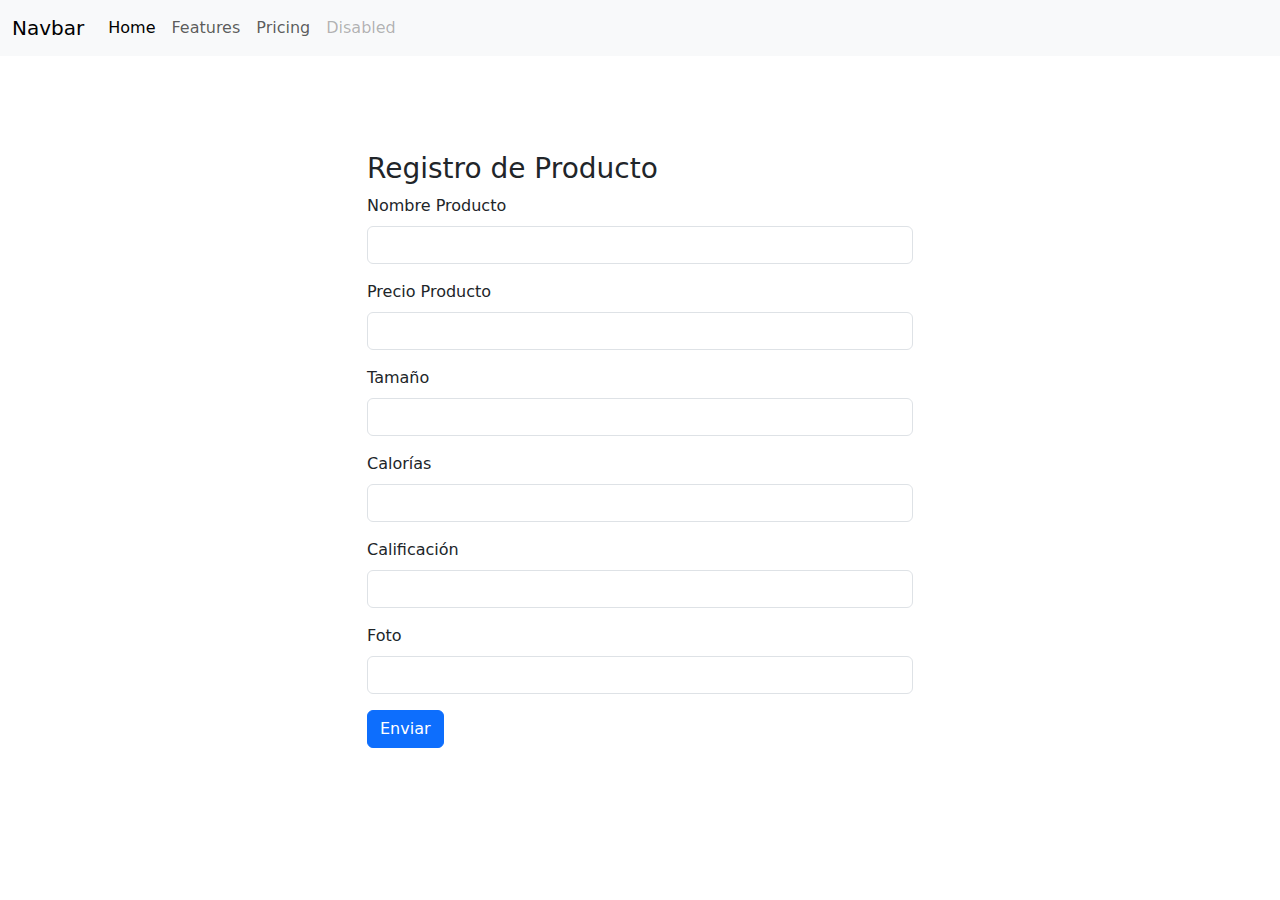
<file: index.html>
<!DOCTYPE html>
<html lang="en">
<head>
    <meta charset="UTF-8">
    <meta name="viewport" content="width=device-width, initial-scale=1.0">
    <title>mercandoAPP</title>

    <link href="https://cdn.jsdelivr.net/npm/bootstrap@5.3.3/dist/css/bootstrap.min.css" rel="stylesheet" integrity="sha384-QWTKZyjpPEjISv5WaRU9OFeRpok6YctnYmDr5pNlyT2bRjXh0JMhjY6hW+ALEwIH" crossorigin="anonymous">

</head>
<body>

    <header>

        <nav class="navbar navbar-expand-lg bg-body-tertiary">
            <div class="container-fluid">
              <a class="navbar-brand" href="#">Navbar</a>
              <button class="navbar-toggler" type="button" data-bs-toggle="collapse" data-bs-target="#navbarNav" aria-controls="navbarNav" aria-expanded="false" aria-label="Toggle navigation">
                <span class="navbar-toggler-icon"></span>
              </button>
              <div class="collapse navbar-collapse" id="navbarNav">
                <ul class="navbar-nav">
                  <li class="nav-item">
                    <a class="nav-link active" aria-current="page" href="#">Home</a>
                  </li>
                  <li class="nav-item">
                    <a class="nav-link" href="#">Features</a>
                  </li>
                  <li class="nav-item">
                    <a class="nav-link" href="#">Pricing</a>
                  </li>
                  <li class="nav-item">
                    <a class="nav-link disabled" aria-disabled="true">Disabled</a>
                  </li>
                </ul>
              </div>
            </div>
          </nav>

    </header>

    <main>

        <section class="container">
            <div class="row row-cols-1 row-cols-md-5" id="fila"> <!-- acomodar filas -->
                <!--    <div class="card h-100 shadow my-3"> height , shadow , margin top & bottom -->

            </div>
        </section>

        <br><br>

        <section class="container my-5">
            <div class="row justify-content-center"> <!-- centrar y justificar -->
                <div class="col-12 col-md-6">
                    <h3>
                        Registro de Producto
                    </h3>
                    <form>
                        <div class="mb-3">
                            <label for="exampleInputEmail1" class="form-label">Nombre Producto</label>
                            <input type="text" class="form-control" id="exampleInputEmail1" aria-describedby="emailHelp">
                        </div>
                        <div class="mb-3">
                            <label for="exampleInputEmail1" class="form-label">Precio Producto</label>
                            <input type="number" class="form-control" id="exampleInputEmail1" aria-describedby="emailHelp">
                        </div>
                        <div class="mb-3">
                            <label for="exampleInputEmail1" class="form-label">Tamaño</label>
                            <input type="text" class="form-control" id="exampleInputEmail1" aria-describedby="emailHelp">
                        </div>
                        <div class="mb-3">
                            <label for="exampleInputEmail1" class="form-label">Calorías</label>
                            <input type="number" class="form-control" id="exampleInputEmail1" aria-describedby="emailHelp">
                        </div>
                        <div class="mb-3">
                            <label for="exampleInputEmail1" class="form-label">Calificación</label>
                            <input type="number" class="form-control" id="exampleInputEmail1" aria-describedby="emailHelp">
                        </div>
                        <div class="mb-3">
                            <label for="exampleInputEmail1" class="form-label">Foto</label>
                            <input type="text" class="form-control" id="exampleInputEmail1" aria-describedby="emailHelp">
                        </div>

                        <button type="submit" class="btn btn-primary">Enviar</button>

                    </form>

                </div>
            </div>
        </section>

    </main>

    <footer></footer>

    <script src="https://cdn.jsdelivr.net/npm/bootstrap@5.3.3/dist/js/bootstrap.bundle.min.js" integrity="sha384-YvpcrYf0tY3lHB60NNkmXc5s9fDVZLESaAA55NDzOxhy9GkcIdslK1eN7N6jIeHz" crossorigin="anonymous"></script>
    
    <script src="./controllers/controladorproducto.js"></script>

</body>
</html>
</file>
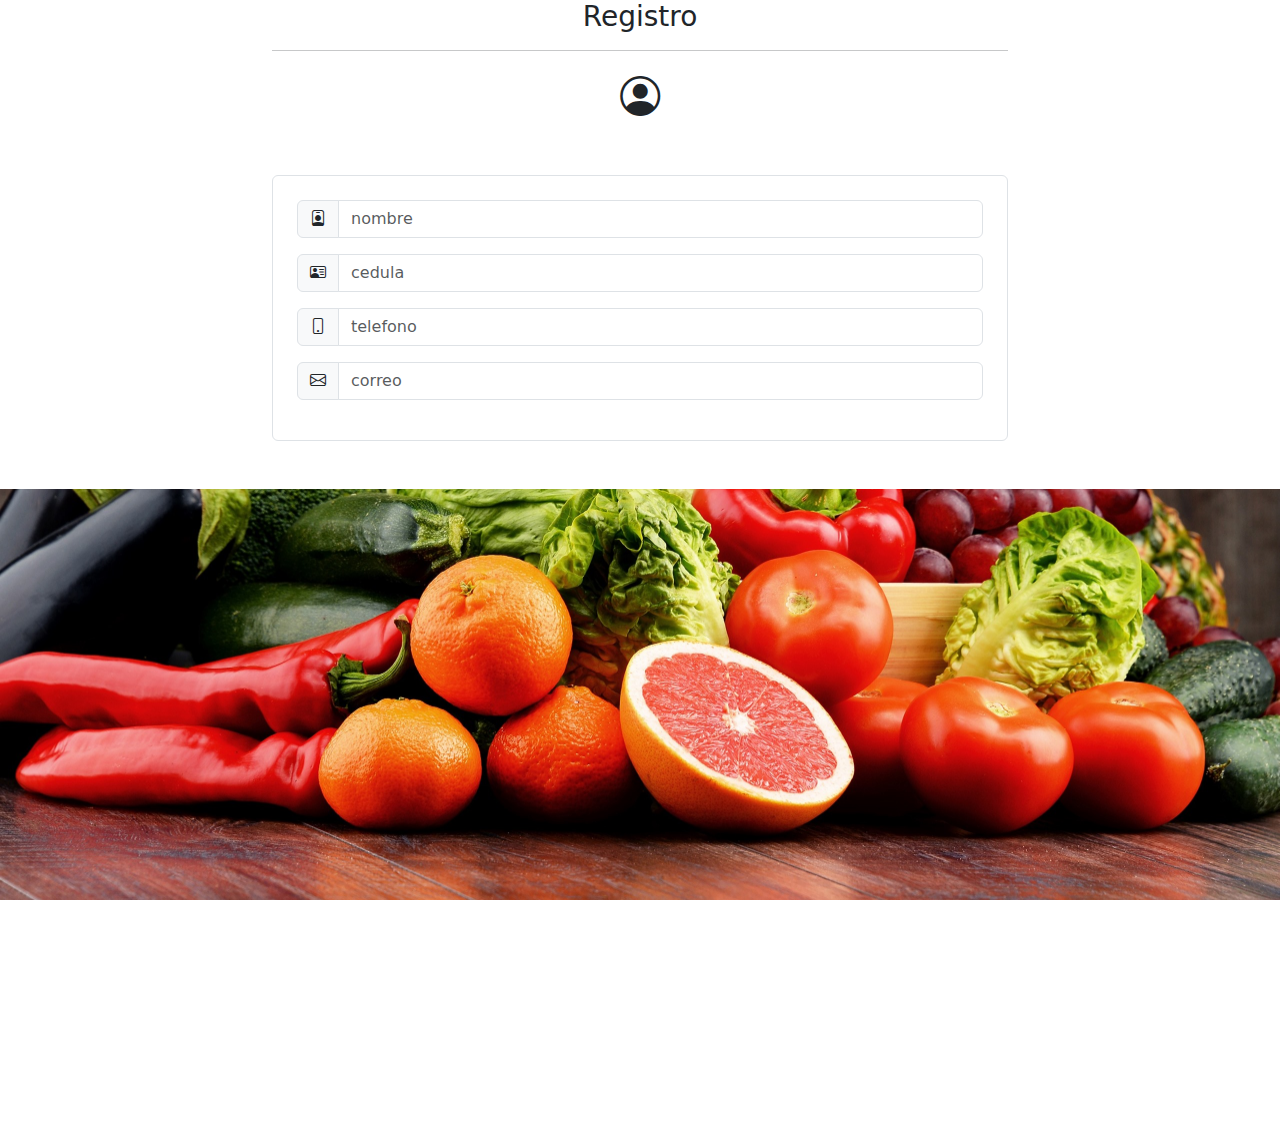
<file: login.html>
<!DOCTYPE html>
<html lang="en">
<head>
    <meta charset="UTF-8">
    <meta name="viewport" content="width=device-width, initial-scale=1.0">
    <title>mercandoAPP</title>

    <link href="https://cdn.jsdelivr.net/npm/bootstrap@5.3.3/dist/css/bootstrap.min.css" rel="stylesheet" integrity="sha384-QWTKZyjpPEjISv5WaRU9OFeRpok6YctnYmDr5pNlyT2bRjXh0JMhjY6hW+ALEwIH" crossorigin="anonymous">

    <link rel="stylesheet" href="https://cdn.jsdelivr.net/npm/bootstrap-icons@1.11.3/font/bootstrap-icons.min.css"> 

    <link rel="stylesheet" href="./assets/styles/estilos.css">

</head>
<body>
    <main>
        <section class="container">
            <div class="row justify-content-center"> <!-- centrar el texto -->
                <div class="col-12 col-md-8 text-center">
                    <h3>Registro</h3>
                    <hr>
                    <i class="bi bi-person-circle fs-1"></i> <!-- font size -->
                    <form class="p-4 border rounded my-5"> <!-- padding, borde redondo, margen -->
                        <div class="input-group mb-3">
                            <span class="input-group-text" id="basic-addon1"> <i class="bi bi-person-badge"></i> </span>
                            <input type="text" class="form-control" placeholder="nombre" aria-label="Username" aria-describedby="basic-addon1">
                        </div>

                        <div class="input-group mb-3">
                            <span class="input-group-text" id="basic-addon1"> <i class="bi bi-person-vcard"></i> </span>
                            <input type="text" class="form-control" placeholder="cedula" aria-label="Username" aria-describedby="basic-addon1">
                        </div>
                        
                        <div class="input-group mb-3">
                            <span class="input-group-text" id="basic-addon1"> <i class="bi bi-phone"></i> </span>
                            <input type="text" class="form-control" placeholder="telefono" aria-label="Username" aria-describedby="basic-addon1">
                        </div>

                        <div class="input-group mb-3">
                            <span class="input-group-text" id="basic-addon1"> <i class="bi bi-envelope"></i> </span>
                            <input type="text" class="form-control" placeholder="correo" aria-label="Username" aria-describedby="basic-addon1">
                        </div>

                    </form>

                </div>
            </div>
        </section>

        <section class="container">
            <div class="row row-cols-1 row-cols-md-5" id="fila"> <!-- acomodar filas -->
            </div>
        </section>

        <div class="banner">

        </div>

    </main>

    <script src="https://cdn.jsdelivr.net/npm/bootstrap@5.3.3/dist/js/bootstrap.bundle.min.js" integrity="sha384-YvpcrYf0tY3lHB60NNkmXc5s9fDVZLESaAA55NDzOxhy9GkcIdslK1eN7N6jIeHz" crossorigin="anonymous"></script>
    
    <script src="./controllers/controladorusuario.js"></script>
</body>
</html>
</file>
<file: assets/styles/estilos.css>
.banner{
    background-image: url("../img/frutasyverduras.jpeg");
    padding: 25%;
    background-attachment: fixed; /* la imagen queda fixed al desplazarse */
    background-position: top center; 
    background-size: cover; /* organiza la imagen de fondo */
    
}
</file>
